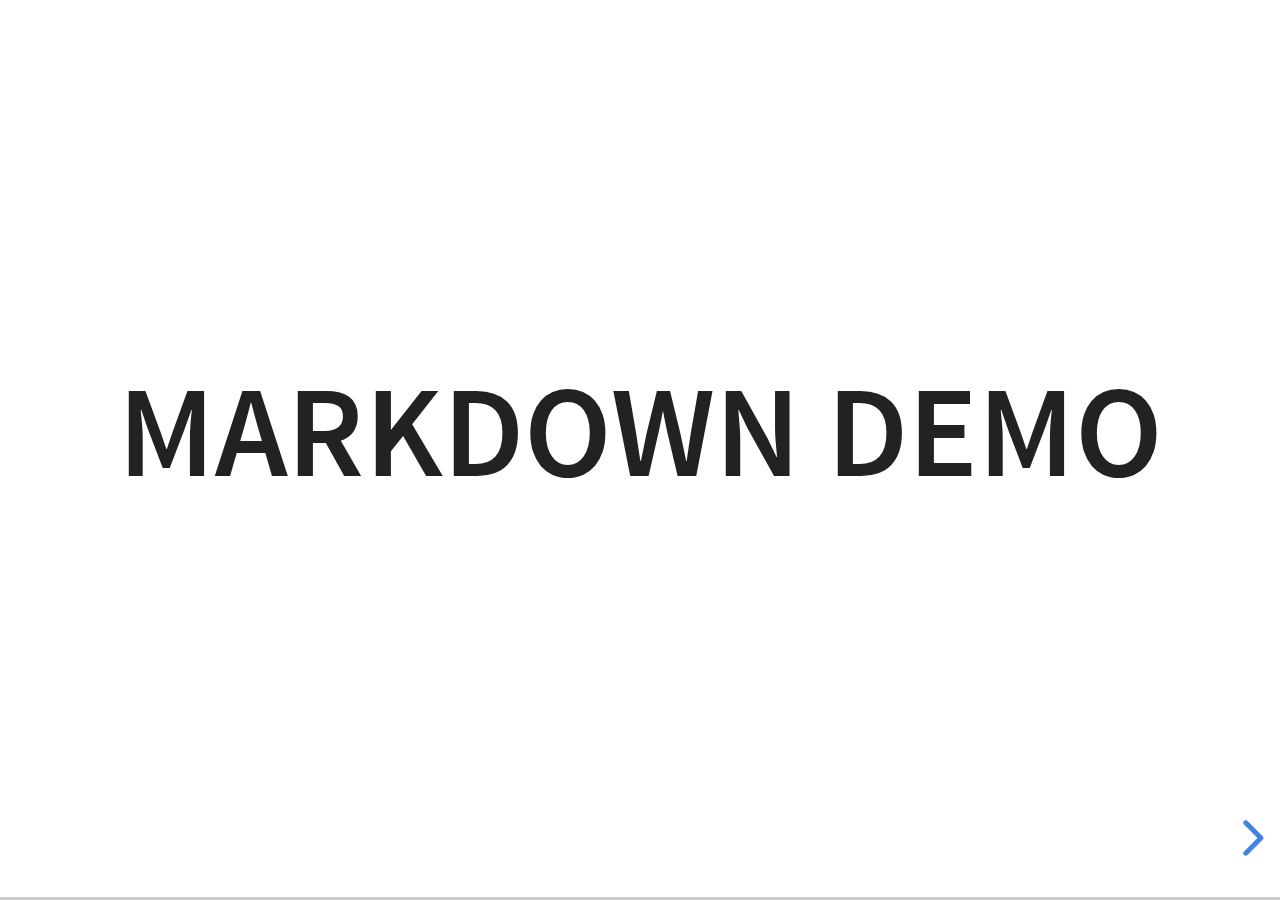
<file: plugin/markdown/example.html>
<!doctype html>
<html lang="en">

	<head>
		<meta charset="utf-8">

		<title>reveal.js - Markdown Demo</title>

		<link rel="stylesheet" href="../../css/reveal.css">
		<link rel="stylesheet" href="../../css/theme/white.css" id="theme">

        <link rel="stylesheet" href="../../lib/css/zenburn.css">
	</head>

	<body>

		<div class="reveal">

			<div class="slides">

                <!-- Use external markdown resource, separate slides by three newlines; vertical slides by two newlines -->
                <section data-markdown="example.md" data-separator="^\n\n\n" data-separator-vertical="^\n\n"></section>

                <!-- Slides are separated by three dashes (quick 'n dirty regular expression) -->
                <section data-markdown data-separator="---">
                    <script type="text/template">
                        ## Demo 1
                        Slide 1
                        ---
                        ## Demo 1
                        Slide 2
                        ---
                        ## Demo 1
                        Slide 3
                    </script>
                </section>

                <!-- Slides are separated by newline + three dashes + newline, vertical slides identical but two dashes -->
                <section data-markdown data-separator="^\n---\n$" data-separator-vertical="^\n--\n$">
                    <script type="text/template">
                        ## Demo 2
                        Slide 1.1

                        --

                        ## Demo 2
                        Slide 1.2

                        ---

                        ## Demo 2
                        Slide 2
                    </script>
                </section>

                <!-- No "extra" slides, since there are no separators defined (so they'll become horizontal rulers) -->
                <section data-markdown>
                    <script type="text/template">
                        A

                        ---

                        B

                        ---

                        C
                    </script>
                </section>

                <!-- Slide attributes -->
                <section data-markdown>
                    <script type="text/template">
                        <!-- .slide: data-background="#000000" -->
                        ## Slide attributes
                    </script>
                </section>

                <!-- Element attributes -->
                <section data-markdown>
                    <script type="text/template">
                        ## Element attributes
                        - Item 1 <!-- .element: class="fragment" data-fragment-index="2" -->
                        - Item 2 <!-- .element: class="fragment" data-fragment-index="1" -->
                    </script>
                </section>

                <!-- Code -->
                <section data-markdown>
                    <script type="text/template">
                        ```php
                        public function foo()
                        {
                            $foo = array(
                                'bar' => 'bar'
                            )
                        }
                        ```
                    </script>
                </section>

            </div>
		</div>

		<script src="../../lib/js/head.min.js"></script>
		<script src="../../js/reveal.js"></script>

		<script>

			Reveal.initialize({
				controls: true,
				progress: true,
				history: true,
				center: true,

				// Optional libraries used to extend on reveal.js
				dependencies: [
					{ src: '../../lib/js/classList.js', condition: function() { return !document.body.classList; } },
					{ src: 'marked.js', condition: function() { return !!document.querySelector( '[data-markdown]' ); } },
                    { src: 'markdown.js', condition: function() { return !!document.querySelector( '[data-markdown]' ); } },
                    { src: '../highlight/highlight.js', async: true, callback: function() { hljs.initHighlightingOnLoad(); } },
					{ src: '../notes/notes.js' }
				]
			});

		</script>

	</body>
</html>
</file>
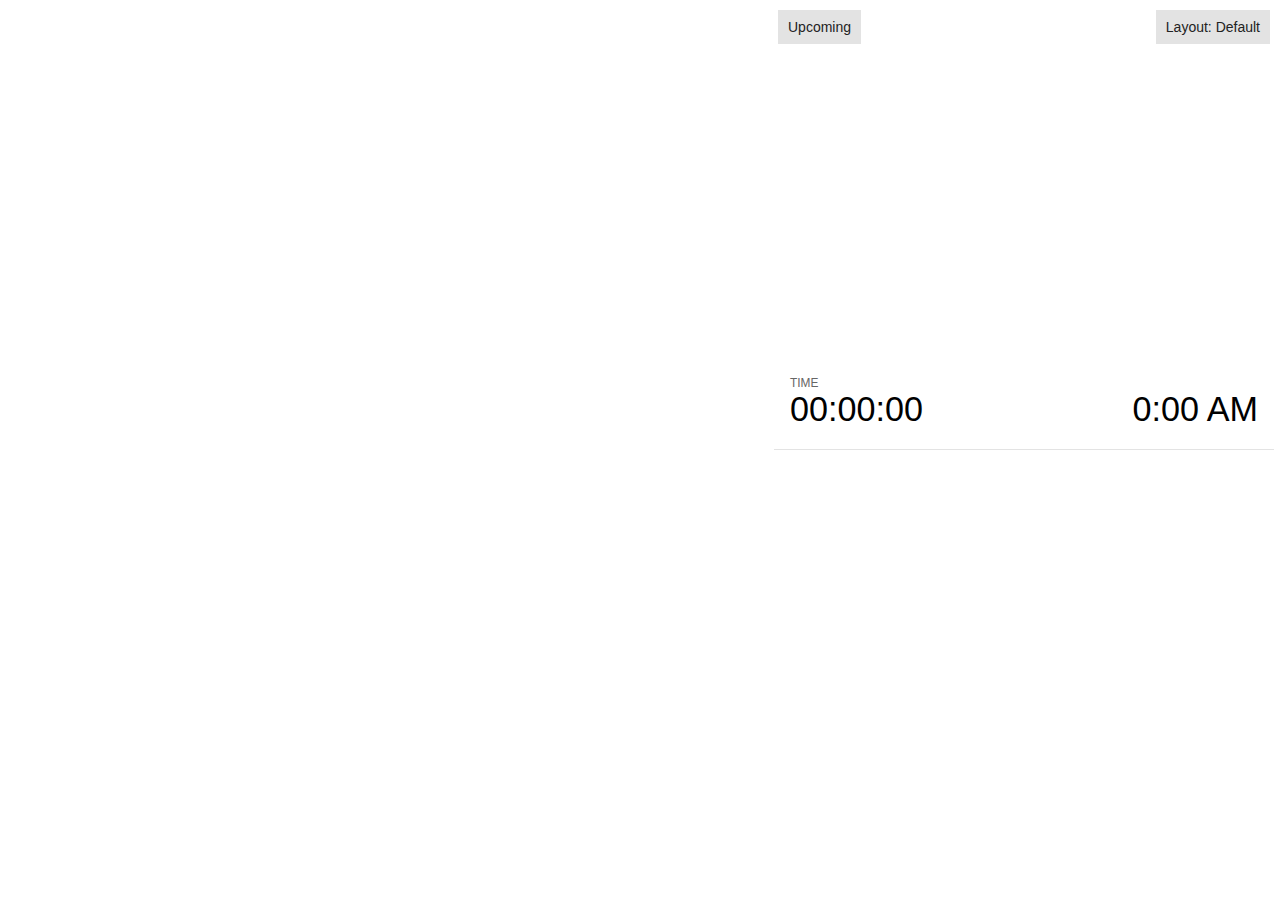
<file: plugin/notes/notes.html>
<!doctype html>
<html lang="en">
	<head>
		<meta charset="utf-8">

		<title>reveal.js - Slide Notes</title>

		<style>
			body {
				font-family: Helvetica;
				font-size: 18px;
			}

			#current-slide,
			#upcoming-slide,
			#speaker-controls {
				padding: 6px;
				box-sizing: border-box;
				-moz-box-sizing: border-box;
			}

			#current-slide iframe,
			#upcoming-slide iframe {
				width: 100%;
				height: 100%;
				border: 1px solid #ddd;
			}

			#current-slide .label,
			#upcoming-slide .label {
				position: absolute;
				top: 10px;
				left: 10px;
				z-index: 2;
			}

			.overlay-element {
				height: 34px;
				line-height: 34px;
				padding: 0 10px;
				text-shadow: none;
				background: rgba( 220, 220, 220, 0.8 );
				color: #222;
				font-size: 14px;
			}

			.overlay-element.interactive:hover {
				background: rgba( 220, 220, 220, 1 );
			}

			#current-slide {
				position: absolute;
				width: 60%;
				height: 100%;
				top: 0;
				left: 0;
				padding-right: 0;
			}

			#upcoming-slide {
				position: absolute;
				width: 40%;
				height: 40%;
				right: 0;
				top: 0;
			}

			/* Speaker controls */
			#speaker-controls {
				position: absolute;
				top: 40%;
				right: 0;
				width: 40%;
				height: 60%;
				overflow: auto;
				font-size: 18px;
			}

				.speaker-controls-time.hidden,
				.speaker-controls-notes.hidden {
					display: none;
				}

				.speaker-controls-time .label,
				.speaker-controls-pace .label,
				.speaker-controls-notes .label {
					text-transform: uppercase;
					font-weight: normal;
					font-size: 0.66em;
					color: #666;
					margin: 0;
				}

				.speaker-controls-time, .speaker-controls-pace {
					border-bottom: 1px solid rgba( 200, 200, 200, 0.5 );
					margin-bottom: 10px;
					padding: 10px 16px;
					padding-bottom: 20px;
					cursor: pointer;
				}

				.speaker-controls-time .reset-button {
					opacity: 0;
					float: right;
					color: #666;
					text-decoration: none;
				}
				.speaker-controls-time:hover .reset-button {
					opacity: 1;
				}

				.speaker-controls-time .timer,
				.speaker-controls-time .clock {
					width: 50%;
				}

				.speaker-controls-time .timer,
				.speaker-controls-time .clock,
				.speaker-controls-time .pacing .hours-value,
				.speaker-controls-time .pacing .minutes-value,
				.speaker-controls-time .pacing .seconds-value {
					font-size: 1.9em;
				}

				.speaker-controls-time .timer {
					float: left;
				}

				.speaker-controls-time .clock {
					float: right;
					text-align: right;
				}

				.speaker-controls-time span.mute {
					opacity: 0.3;
				}

				.speaker-controls-time .pacing-title {
					margin-top: 5px;
				}

				.speaker-controls-time .pacing.ahead {
					color: blue;
				}

				.speaker-controls-time .pacing.on-track {
					color: green;
				}

				.speaker-controls-time .pacing.behind {
					color: red;
				}

				.speaker-controls-notes {
					padding: 10px 16px;
				}

				.speaker-controls-notes .value {
					margin-top: 5px;
					line-height: 1.4;
					font-size: 1.2em;
				}

			/* Layout selector */
			#speaker-layout {
				position: absolute;
				top: 10px;
				right: 10px;
				color: #222;
				z-index: 10;
			}
				#speaker-layout select {
					position: absolute;
					width: 100%;
					height: 100%;
					top: 0;
					left: 0;
					border: 0;
					box-shadow: 0;
					cursor: pointer;
					opacity: 0;

					font-size: 1em;
					background-color: transparent;

					-moz-appearance: none;
					-webkit-appearance: none;
					-webkit-tap-highlight-color: rgba(0, 0, 0, 0);
				}

				#speaker-layout select:focus {
					outline: none;
					box-shadow: none;
				}

			.clear {
				clear: both;
			}

			/* Speaker layout: Wide */
			body[data-speaker-layout="wide"] #current-slide,
			body[data-speaker-layout="wide"] #upcoming-slide {
				width: 50%;
				height: 45%;
				padding: 6px;
			}

			body[data-speaker-layout="wide"] #current-slide {
				top: 0;
				left: 0;
			}

			body[data-speaker-layout="wide"] #upcoming-slide {
				top: 0;
				left: 50%;
			}

			body[data-speaker-layout="wide"] #speaker-controls {
				top: 45%;
				left: 0;
				width: 100%;
				height: 50%;
				font-size: 1.25em;
			}

			/* Speaker layout: Tall */
			body[data-speaker-layout="tall"] #current-slide,
			body[data-speaker-layout="tall"] #upcoming-slide {
				width: 45%;
				height: 50%;
				padding: 6px;
			}

			body[data-speaker-layout="tall"] #current-slide {
				top: 0;
				left: 0;
			}

			body[data-speaker-layout="tall"] #upcoming-slide {
				top: 50%;
				left: 0;
			}

			body[data-speaker-layout="tall"] #speaker-controls {
				padding-top: 40px;
				top: 0;
				left: 45%;
				width: 55%;
				height: 100%;
				font-size: 1.25em;
			}

			/* Speaker layout: Notes only */
			body[data-speaker-layout="notes-only"] #current-slide,
			body[data-speaker-layout="notes-only"] #upcoming-slide {
				display: none;
			}

			body[data-speaker-layout="notes-only"] #speaker-controls {
				padding-top: 40px;
				top: 0;
				left: 0;
				width: 100%;
				height: 100%;
				font-size: 1.25em;
			}

			@media screen and (max-width: 1080px) {
				body[data-speaker-layout="default"] #speaker-controls {
					font-size: 16px;
				}
			}

			@media screen and (max-width: 900px) {
				body[data-speaker-layout="default"] #speaker-controls {
					font-size: 14px;
				}
			}

			@media screen and (max-width: 800px) {
				body[data-speaker-layout="default"] #speaker-controls {
					font-size: 12px;
				}
			}

		</style>
	</head>

	<body>

		<div id="current-slide"></div>
		<div id="upcoming-slide"><span class="overlay-element label">Upcoming</span></div>
		<div id="speaker-controls">
			<div class="speaker-controls-time">
				<h4 class="label">Time <span class="reset-button">Click to Reset</span></h4>
				<div class="clock">
					<span class="clock-value">0:00 AM</span>
				</div>
				<div class="timer">
					<span class="hours-value">00</span><span class="minutes-value">:00</span><span class="seconds-value">:00</span>
				</div>
				<div class="clear"></div>

				<h4 class="label pacing-title" style="display: none">Pacing – Time to finish current slide</h4>
				<div class="pacing" style="display: none">
					<span class="hours-value">00</span><span class="minutes-value">:00</span><span class="seconds-value">:00</span>
				</div>
			</div>

			<div class="speaker-controls-notes hidden">
				<h4 class="label">Notes</h4>
				<div class="value"></div>
			</div>
		</div>
		<div id="speaker-layout" class="overlay-element interactive">
			<span class="speaker-layout-label"></span>
			<select class="speaker-layout-dropdown"></select>
		</div>

		<script src="../../plugin/markdown/marked.js"></script>
		<script>

			(function() {

				var notes,
					notesValue,
					currentState,
					currentSlide,
					upcomingSlide,
					layoutLabel,
					layoutDropdown,
					connected = false;

				var SPEAKER_LAYOUTS = {
					'default': 'Default',
					'wide': 'Wide',
					'tall': 'Tall',
					'notes-only': 'Notes only'
				};

				setupLayout();

				window.addEventListener( 'message', function( event ) {

					var data = JSON.parse( event.data );

					// The overview mode is only useful to the reveal.js instance
					// where navigation occurs so we don't sync it
					if( data.state ) delete data.state.overview;

					// Messages sent by the notes plugin inside of the main window
					if( data && data.namespace === 'reveal-notes' ) {
						if( data.type === 'connect' ) {
							handleConnectMessage( data );
						}
						else if( data.type === 'state' ) {
							handleStateMessage( data );
						}
					}
					// Messages sent by the reveal.js inside of the current slide preview
					else if( data && data.namespace === 'reveal' ) {
						if( /ready/.test( data.eventName ) ) {
							// Send a message back to notify that the handshake is complete
							window.opener.postMessage( JSON.stringify({ namespace: 'reveal-notes', type: 'connected'} ), '*' );
						}
						else if( /slidechanged|fragmentshown|fragmenthidden|paused|resumed/.test( data.eventName ) && currentState !== JSON.stringify( data.state ) ) {

							window.opener.postMessage( JSON.stringify({ method: 'setState', args: [ data.state ]} ), '*' );

						}
					}

				} );

				/**
				 * Called when the main window is trying to establish a
				 * connection.
				 */
				function handleConnectMessage( data ) {

					if( connected === false ) {
						connected = true;

						setupIframes( data );
						setupKeyboard();
						setupNotes();
						setupTimer();
					}

				}

				/**
				 * Called when the main window sends an updated state.
				 */
				function handleStateMessage( data ) {

					// Store the most recently set state to avoid circular loops
					// applying the same state
					currentState = JSON.stringify( data.state );

					// No need for updating the notes in case of fragment changes
					if ( data.notes ) {
						notes.classList.remove( 'hidden' );
						notesValue.style.whiteSpace = data.whitespace;
						if( data.markdown ) {
							notesValue.innerHTML = marked( data.notes );
						}
						else {
							notesValue.innerHTML = data.notes;
						}
					}
					else {
						notes.classList.add( 'hidden' );
					}

					// Update the note slides
					currentSlide.contentWindow.postMessage( JSON.stringify({ method: 'setState', args: [ data.state ] }), '*' );
					upcomingSlide.contentWindow.postMessage( JSON.stringify({ method: 'setState', args: [ data.state ] }), '*' );
					upcomingSlide.contentWindow.postMessage( JSON.stringify({ method: 'next' }), '*' );

				}

				// Limit to max one state update per X ms
				handleStateMessage = debounce( handleStateMessage, 200 );

				/**
				 * Forward keyboard events to the current slide window.
				 * This enables keyboard events to work even if focus
				 * isn't set on the current slide iframe.
				 */
				function setupKeyboard() {

					document.addEventListener( 'keydown', function( event ) {
						currentSlide.contentWindow.postMessage( JSON.stringify({ method: 'triggerKey', args: [ event.keyCode ] }), '*' );
					} );

				}

				/**
				 * Creates the preview iframes.
				 */
				function setupIframes( data ) {

					var params = [
						'receiver',
						'progress=false',
						'history=false',
						'transition=none',
						'autoSlide=0',
						'backgroundTransition=none'
					].join( '&' );

					var urlSeparator = /\?/.test(data.url) ? '&' : '?';
					var hash = '#/' + data.state.indexh + '/' + data.state.indexv;
					var currentURL = data.url + urlSeparator + params + '&postMessageEvents=true' + hash;
					var upcomingURL = data.url + urlSeparator + params + '&controls=false' + hash;

					currentSlide = document.createElement( 'iframe' );
					currentSlide.setAttribute( 'width', 1280 );
					currentSlide.setAttribute( 'height', 1024 );
					currentSlide.setAttribute( 'src', currentURL );
					document.querySelector( '#current-slide' ).appendChild( currentSlide );

					upcomingSlide = document.createElement( 'iframe' );
					upcomingSlide.setAttribute( 'width', 640 );
					upcomingSlide.setAttribute( 'height', 512 );
					upcomingSlide.setAttribute( 'src', upcomingURL );
					document.querySelector( '#upcoming-slide' ).appendChild( upcomingSlide );

				}

				/**
				 * Setup the notes UI.
				 */
				function setupNotes() {

					notes = document.querySelector( '.speaker-controls-notes' );
					notesValue = document.querySelector( '.speaker-controls-notes .value' );

				}

				function getTimings() {

					var slides = Reveal.getSlides();
					var defaultTiming = Reveal.getConfig().defaultTiming;
					if (defaultTiming == null) {
						return null;
					}
					var timings = [];
					for ( var i in slides ) {
						var slide = slides[i];
						var timing = defaultTiming;
						if( slide.hasAttribute( 'data-timing' )) {
							var t = slide.getAttribute( 'data-timing' );
							timing = parseInt(t);
							if( isNaN(timing) ) {
								console.warn("Could not parse timing '" + t + "' of slide " + i + "; using default of " + defaultTiming);
								timing = defaultTiming;
							}
						}
						timings.push(timing);
					}
					return timings;

				}

				/**
				 * Return the number of seconds allocated for presenting
				 * all slides up to and including this one.
				 */
				function getTimeAllocated(timings) {

					var slides = Reveal.getSlides();
					var allocated = 0;
					var currentSlide = Reveal.getSlidePastCount();
					for (var i in slides.slice(0, currentSlide + 1)) {
						allocated += timings[i];
					}
					return allocated;

				}

				/**
				 * Create the timer and clock and start updating them
				 * at an interval.
				 */
				function setupTimer() {

					var start = new Date(),
					timeEl = document.querySelector( '.speaker-controls-time' ),
					clockEl = timeEl.querySelector( '.clock-value' ),
					hoursEl = timeEl.querySelector( '.hours-value' ),
					minutesEl = timeEl.querySelector( '.minutes-value' ),
					secondsEl = timeEl.querySelector( '.seconds-value' ),
					pacingTitleEl = timeEl.querySelector( '.pacing-title' ),
					pacingEl = timeEl.querySelector( '.pacing' ),
					pacingHoursEl = pacingEl.querySelector( '.hours-value' ),
					pacingMinutesEl = pacingEl.querySelector( '.minutes-value' ),
					pacingSecondsEl = pacingEl.querySelector( '.seconds-value' );

					var timings = getTimings();
					if (timings !== null) {
						pacingTitleEl.style.removeProperty('display');
						pacingEl.style.removeProperty('display');
					}

					function _displayTime( hrEl, minEl, secEl, time) {

						var sign = Math.sign(time) == -1 ? "-" : "";
						time = Math.abs(Math.round(time / 1000));
						var seconds = time % 60;
						var minutes = Math.floor( time / 60 ) % 60 ;
						var hours = Math.floor( time / ( 60 * 60 )) ;
						hrEl.innerHTML = sign + zeroPadInteger( hours );
						if (hours == 0) {
							hrEl.classList.add( 'mute' );
						}
						else {
							hrEl.classList.remove( 'mute' );
						}
						minEl.innerHTML = ':' + zeroPadInteger( minutes );
						if (hours == 0 && minutes == 0) {
							minEl.classList.add( 'mute' );
						}
						else {
							minEl.classList.remove( 'mute' );
						}
						secEl.innerHTML = ':' + zeroPadInteger( seconds );
					}

					function _updateTimer() {

						var diff, hours, minutes, seconds,
						now = new Date();

						diff = now.getTime() - start.getTime();

						clockEl.innerHTML = now.toLocaleTimeString( 'en-US', { hour12: true, hour: '2-digit', minute:'2-digit' } );
						_displayTime( hoursEl, minutesEl, secondsEl, diff );
						if (timings !== null) {
							_updatePacing(diff);
						}

					}

					function _updatePacing(diff) {

						var slideEndTiming = getTimeAllocated(timings) * 1000;
						var currentSlide = Reveal.getSlidePastCount();
						var currentSlideTiming = timings[currentSlide] * 1000;
						var timeLeftCurrentSlide = slideEndTiming - diff;
						if (timeLeftCurrentSlide < 0) {
							pacingEl.className = 'pacing behind';
						}
						else if (timeLeftCurrentSlide < currentSlideTiming) {
							pacingEl.className = 'pacing on-track';
						}
						else {
							pacingEl.className = 'pacing ahead';
						}
						_displayTime( pacingHoursEl, pacingMinutesEl, pacingSecondsEl, timeLeftCurrentSlide );

					}

					// Update once directly
					_updateTimer();

					// Then update every second
					setInterval( _updateTimer, 1000 );

					function _resetTimer() {

						if (timings == null) {
							start = new Date();
						}
						else {
							// Reset timer to beginning of current slide
							var slideEndTiming = getTimeAllocated(timings) * 1000;
							var currentSlide = Reveal.getSlidePastCount();
							var currentSlideTiming = timings[currentSlide] * 1000;
							var previousSlidesTiming = slideEndTiming - currentSlideTiming;
							var now = new Date();
							start = new Date(now.getTime() - previousSlidesTiming);
						}
						_updateTimer();

					}

					timeEl.addEventListener( 'click', function() {
						_resetTimer();
						return false;
					} );

				}

				/**
				 * Sets up the speaker view layout and layout selector.
				 */
				function setupLayout() {

					layoutDropdown = document.querySelector( '.speaker-layout-dropdown' );
					layoutLabel = document.querySelector( '.speaker-layout-label' );

					// Render the list of available layouts
					for( var id in SPEAKER_LAYOUTS ) {
						var option = document.createElement( 'option' );
						option.setAttribute( 'value', id );
						option.textContent = SPEAKER_LAYOUTS[ id ];
						layoutDropdown.appendChild( option );
					}

					// Monitor the dropdown for changes
					layoutDropdown.addEventListener( 'change', function( event ) {

						setLayout( layoutDropdown.value );

					}, false );

					// Restore any currently persisted layout
					setLayout( getLayout() );

				}

				/**
				 * Sets a new speaker view layout. The layout is persisted
				 * in local storage.
				 */
				function setLayout( value ) {

					var title = SPEAKER_LAYOUTS[ value ];

					layoutLabel.innerHTML = 'Layout' + ( title ? ( ': ' + title ) : '' );
					layoutDropdown.value = value;

					document.body.setAttribute( 'data-speaker-layout', value );

					// Persist locally
					if( supportsLocalStorage() ) {
						window.localStorage.setItem( 'reveal-speaker-layout', value );
					}

				}

				/**
				 * Returns the ID of the most recently set speaker layout
				 * or our default layout if none has been set.
				 */
				function getLayout() {

					if( supportsLocalStorage() ) {
						var layout = window.localStorage.getItem( 'reveal-speaker-layout' );
						if( layout ) {
							return layout;
						}
					}

					// Default to the first record in the layouts hash
					for( var id in SPEAKER_LAYOUTS ) {
						return id;
					}

				}

				function supportsLocalStorage() {

					try {
						localStorage.setItem('test', 'test');
						localStorage.removeItem('test');
						return true;
					}
					catch( e ) {
						return false;
					}

				}

				function zeroPadInteger( num ) {

					var str = '00' + parseInt( num );
					return str.substring( str.length - 2 );

				}

				/**
				 * Limits the frequency at which a function can be called.
				 */
				function debounce( fn, ms ) {

					var lastTime = 0,
						timeout;

					return function() {

						var args = arguments;
						var context = this;

						clearTimeout( timeout );

						var timeSinceLastCall = Date.now() - lastTime;
						if( timeSinceLastCall > ms ) {
							fn.apply( context, args );
							lastTime = Date.now();
						}
						else {
							timeout = setTimeout( function() {
								fn.apply( context, args );
								lastTime = Date.now();
							}, ms - timeSinceLastCall );
						}

					}

				}

			})();

		</script>
	</body>
</html>
</file>
<file: css/theme/white.css>
/**
 * White theme for reveal.js. This is the opposite of the 'black' theme.
 *
 * By Hakim El Hattab, http://hakim.se
 */
@import url(../../lib/font/source-sans-pro/source-sans-pro.css);
section.has-dark-background, section.has-dark-background h1, section.has-dark-background h2, section.has-dark-background h3, section.has-dark-background h4, section.has-dark-background h5, section.has-dark-background h6 {
  color: #fff; }

/*********************************************
 * GLOBAL STYLES
 *********************************************/
body {
  background: #fff;
  background-color: #fff; }

.reveal {
  font-family: "Source Sans Pro", Helvetica, sans-serif;
  font-size: 42px;
  font-weight: normal;
  color: #222; }

::selection {
  color: #fff;
  background: #98bdef;
  text-shadow: none; }

::-moz-selection {
  color: #fff;
  background: #98bdef;
  text-shadow: none; }

.reveal .slides > section,
.reveal .slides > section > section {
  line-height: 1.3;
  font-weight: inherit; }

/*********************************************
 * HEADERS
 *********************************************/
.reveal h1,
.reveal h2,
.reveal h3,
.reveal h4,
.reveal h5,
.reveal h6 {
  margin: 0 0 20px 0;
  color: #222;
  font-family: "Source Sans Pro", Helvetica, sans-serif;
  font-weight: 600;
  line-height: 1.2;
  letter-spacing: normal;
  text-transform: uppercase;
  text-shadow: none;
  word-wrap: break-word; }

.reveal h1 {
  font-size: 2.5em; }

.reveal h2 {
  font-size: 1.6em; }

.reveal h3 {
  font-size: 1.3em; }

.reveal h4 {
  font-size: 1em; }

.reveal h1 {
  text-shadow: none; }

/*********************************************
 * OTHER
 *********************************************/
.reveal p {
  margin: 20px 0;
  line-height: 1.3; }

/* Ensure certain elements are never larger than the slide itself */
.reveal img,
.reveal video,
.reveal iframe {
  max-width: 95%;
  max-height: 95%; }

.reveal strong,
.reveal b {
  font-weight: bold; }

.reveal em {
  font-style: italic; }

.reveal ol,
.reveal dl,
.reveal ul {
  display: inline-block;
  text-align: left;
  margin: 0 0 0 1em; }

.reveal ol {
  list-style-type: decimal; }

.reveal ul {
  list-style-type: disc; }

.reveal ul ul {
  list-style-type: square; }

.reveal ul ul ul {
  list-style-type: circle; }

.reveal ul ul,
.reveal ul ol,
.reveal ol ol,
.reveal ol ul {
  display: block;
  margin-left: 40px; }

.reveal dt {
  font-weight: bold; }

.reveal dd {
  margin-left: 40px; }

.reveal blockquote {
  display: block;
  position: relative;
  width: 70%;
  margin: 20px auto;
  padding: 5px;
  font-style: italic;
  background: rgba(255, 255, 255, 0.05);
  box-shadow: 0px 0px 2px rgba(0, 0, 0, 0.2); }

.reveal blockquote p:first-child,
.reveal blockquote p:last-child {
  display: inline-block; }

.reveal q {
  font-style: italic; }

.reveal pre {
  display: block;
  position: relative;
  width: 90%;
  margin: 20px auto;
  text-align: left;
  font-size: 0.55em;
  font-family: monospace;
  line-height: 1.2em;
  word-wrap: break-word;
  box-shadow: 0px 0px 6px rgba(0, 0, 0, 0.3); }

.reveal code {
  font-family: monospace;
  text-transform: none; }

.reveal pre code {
  display: block;
  padding: 5px;
  overflow: auto;
  max-height: 400px;
  word-wrap: normal; }

.reveal table {
  margin: auto;
  border-collapse: collapse;
  border-spacing: 0; }

.reveal table th {
  font-weight: bold; }

.reveal table th,
.reveal table td {
  text-align: left;
  padding: 0.2em 0.5em 0.2em 0.5em;
  border-bottom: 1px solid; }

.reveal table th[align="center"],
.reveal table td[align="center"] {
  text-align: center; }

.reveal table th[align="right"],
.reveal table td[align="right"] {
  text-align: right; }

.reveal table tbody tr:last-child th,
.reveal table tbody tr:last-child td {
  border-bottom: none; }

.reveal sup {
  vertical-align: super; }

.reveal sub {
  vertical-align: sub; }

.reveal small {
  display: inline-block;
  font-size: 0.6em;
  line-height: 1.2em;
  vertical-align: top; }

.reveal small * {
  vertical-align: top; }

/*********************************************
 * LINKS
 *********************************************/
.reveal a {
  color: #2a76dd;
  text-decoration: none;
  -webkit-transition: color .15s ease;
  -moz-transition: color .15s ease;
  transition: color .15s ease; }

.reveal a:hover {
  color: #6ca0e8;
  text-shadow: none;
  border: none; }

.reveal .roll span:after {
  color: #fff;
  background: #1a53a1; }

/*********************************************
 * IMAGES
 *********************************************/
.reveal section img {
  margin: 15px 0px;
  background: rgba(255, 255, 255, 0.12);
  border: 4px solid #222;
  box-shadow: 0 0 10px rgba(0, 0, 0, 0.15); }

.reveal section img.plain {
  border: 0;
  box-shadow: none; }

.reveal a img {
  -webkit-transition: all .15s linear;
  -moz-transition: all .15s linear;
  transition: all .15s linear; }

.reveal a:hover img {
  background: rgba(255, 255, 255, 0.2);
  border-color: #2a76dd;
  box-shadow: 0 0 20px rgba(0, 0, 0, 0.55); }

/*********************************************
 * NAVIGATION CONTROLS
 *********************************************/
.reveal .controls {
  color: #2a76dd; }

/*********************************************
 * PROGRESS BAR
 *********************************************/
.reveal .progress {
  background: rgba(0, 0, 0, 0.2);
  color: #2a76dd; }

.reveal .progress span {
  -webkit-transition: width 800ms cubic-bezier(0.26, 0.86, 0.44, 0.985);
  -moz-transition: width 800ms cubic-bezier(0.26, 0.86, 0.44, 0.985);
  transition: width 800ms cubic-bezier(0.26, 0.86, 0.44, 0.985); }
</file>
<file: lib/css/zenburn.css>
/*

Zenburn style from voldmar.ru (c) Vladimir Epifanov <voldmar@voldmar.ru>
based on dark.css by Ivan Sagalaev

*/

.hljs {
  display: block;
  overflow-x: auto;
  padding: 0.5em;
  background: #3f3f3f;
  color: #dcdcdc;
}

.hljs-keyword,
.hljs-selector-tag,
.hljs-tag {
  color: #e3ceab;
}

.hljs-template-tag {
  color: #dcdcdc;
}

.hljs-number {
  color: #8cd0d3;
}

.hljs-variable,
.hljs-template-variable,
.hljs-attribute {
  color: #efdcbc;
}

.hljs-literal {
  color: #efefaf;
}

.hljs-subst {
  color: #8f8f8f;
}

.hljs-title,
.hljs-name,
.hljs-selector-id,
.hljs-selector-class,
.hljs-section,
.hljs-type {
  color: #efef8f;
}

.hljs-symbol,
.hljs-bullet,
.hljs-link {
  color: #dca3a3;
}

.hljs-deletion,
.hljs-string,
.hljs-built_in,
.hljs-builtin-name {
  color: #cc9393;
}

.hljs-addition,
.hljs-comment,
.hljs-quote,
.hljs-meta {
  color: #7f9f7f;
}


.hljs-emphasis {
  font-style: italic;
}

.hljs-strong {
  font-weight: bold;
}
</file>
